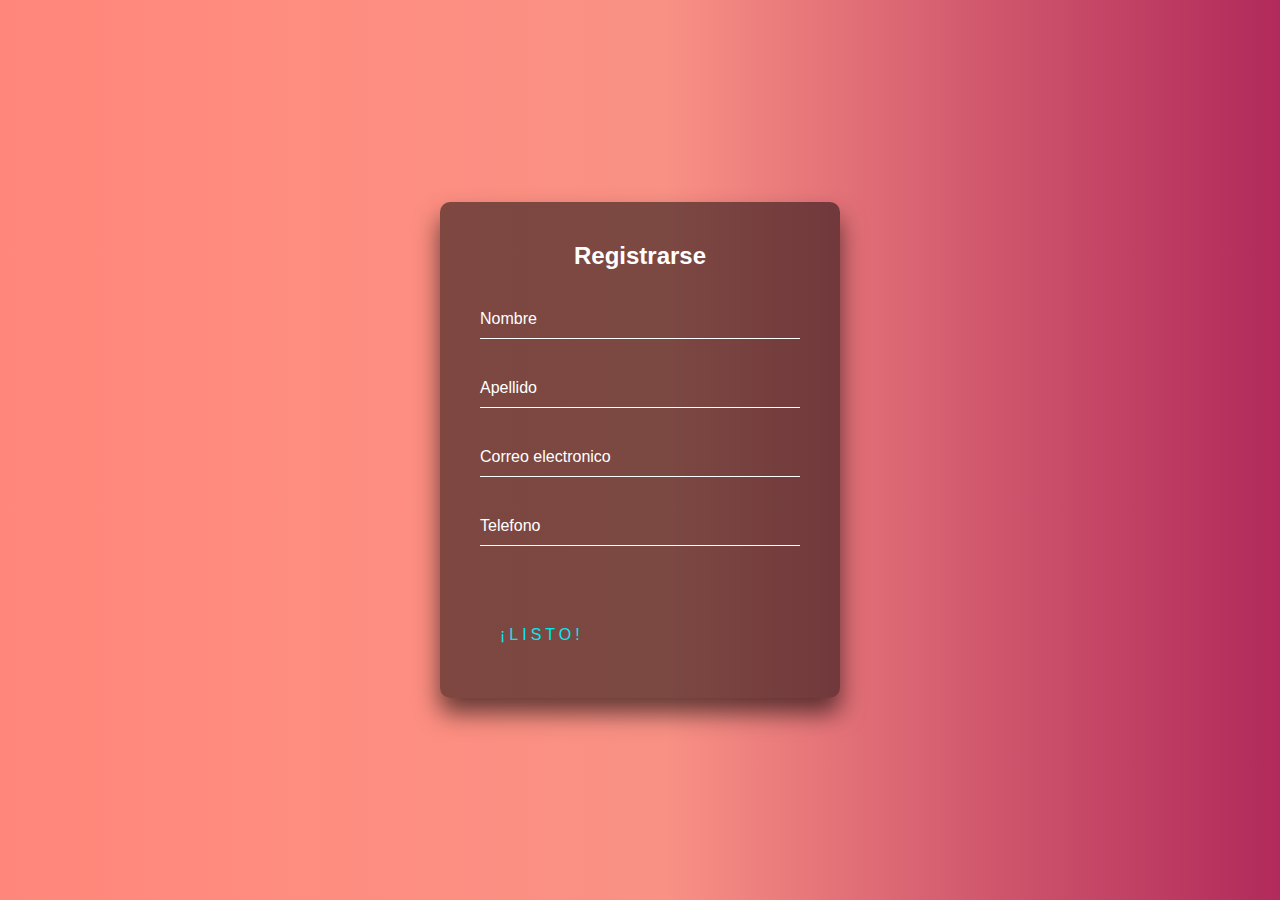
<file: registro.html>
<!DOCTYPE html>
<html lang="en">
<head>
    <link rel="stylesheet" href="sesion.css">
    <link rel="shortcut icon" href="all_sports.jpg" type="image/x-icon">
    <meta charset="UTF-8">
    <meta http-equiv="X-UA-Compatible" content="IE=edge">
    <meta name="viewport" content="width=device-width, initial-scale=1.0">
    <title>Document</title>
</head>
<body>
    <div class="login-box">
        <h2>Registrarse</h2>
        <form>
          <div class="user-box">
            <input type="text" name="" required="">
            <label>Nombre</label>
          </div>
          <div class="user-box">
            <input type="text" name="" required="">
            <label>Apellido</label>
          </div>
          <div class="user-box">
            <input type="text" name="" required="">
            <label>Correo electronico</label>
          </div>
          <div class="user-box">
            <input type="text" name="" required="">
            <label>Telefono</label>
          </div>
          <!--
              <div class="user-box">
            <input type="password" name="" required="">
            <label>Contraseña</label>
          </div>
          -->
          <a href="#">
            <span></span>
            <span></span>
            <span></span>
            <span></span>
            ¡Listo!
          </a>
        </form>
      </div>
</body>
</html>
</file>
<file: sesion.css>
html {
    height: 100%;
  }
  body {
    margin:0;
    padding:0;
    font-family: sans-serif;
/*    background: linear-gradient(#141e30, #243b55);*/
    background-image: linear-gradient(to right, #ff8177 0%, #ff867a 0%, #ff8c7f 21%, #f99185 52%, #cf556c 78%, #b12a5b 100%);
  }
  
  .login-box {
    position: absolute;
    top: 50%;
    left: 50%;
    width: 400px;
    padding: 40px;
    transform: translate(-50%, -50%);
    background: rgba(0,0,0,.5);
    box-sizing: border-box;
    box-shadow: 0 15px 25px rgba(0,0,0,.6);
    border-radius: 10px;
  }
  
  .login-box h2 {
    margin: 0 0 30px;
    padding: 0;
    color: #fff;
    text-align: center;
  }
  
  .login-box .user-box {
    position: relative;
  }
  
  .login-box .user-box input {
    width: 100%;
    padding: 10px 0;
    font-size: 16px;
    color: #fff;
    margin-bottom: 30px;
    border: none;
    border-bottom: 1px solid #fff;
    outline: none;
    background: transparent;
  }
  .login-box .user-box label {
    position: absolute;
    top:0;
    left: 0;
    padding: 10px 0;
    font-size: 16px;
    color: #fff;
    pointer-events: none;
    transition: .5s;
  }
  
  .login-box .user-box input:focus ~ label,
  .login-box .user-box input:valid ~ label {
    top: -20px;
    left: 0;
    color: #03e9f4;
    font-size: 12px;
  }
  
  .login-box form a {
    position: relative;
    display: inline-block;
    padding: 10px 20px;
    color: #03e9f4;
    font-size: 16px;
    text-decoration: none;
    text-transform: uppercase;
    overflow: hidden;
    transition: .5s;
    margin-top: 40px;
    letter-spacing: 4px
  }
  
  .login-box a:hover {
    background: #03e9f4;
    color: #fff;
    border-radius: 5px;
    box-shadow: 0 0 5px #03e9f4,
                0 0 25px #03e9f4,
                0 0 50px #03e9f4,
                0 0 100px #03e9f4;
  }
  
  .login-box a span {
    position: absolute;
    display: block;
  }
  
  .login-box a span:nth-child(1) {
    top: 0;
    left: -100%;
    width: 100%;
    height: 2px;
    background: linear-gradient(90deg, transparent, #03e9f4);
    animation: btn-anim1 1s linear infinite;
  }
  
  @keyframes btn-anim1 {
    0% {
      left: -100%;
    }
    50%,100% {
      left: 100%;
    }
  }
  
  .login-box a span:nth-child(2) {
    top: -100%;
    right: 0;
    width: 2px;
    height: 100%;
    background: linear-gradient(180deg, transparent, #03e9f4);
    animation: btn-anim2 1s linear infinite;
    animation-delay: .25s
  }
  
  @keyframes btn-anim2 {
    0% {
      top: -100%;
    }
    50%,100% {
      top: 100%;
    }
  }
  
  .login-box a span:nth-child(3) {
    bottom: 0;
    right: -100%;
    width: 100%;
    height: 2px;
    background: linear-gradient(270deg, transparent, #03e9f4);
    animation: btn-anim3 1s linear infinite;
    animation-delay: .5s
  }
  
  @keyframes btn-anim3 {
    0% {
      right: -100%;
    }
    50%,100% {
      right: 100%;
    }
  }
  
  .login-box a span:nth-child(4) {
    bottom: -100%;
    left: 0;
    width: 2px;
    height: 100%;
    background: linear-gradient(360deg, transparent, #03e9f4);
    animation: btn-anim4 1s linear infinite;
    animation-delay: .75s
  }
  
  @keyframes btn-anim4 {
    0% {
      bottom: -100%;
    }
    50%,100% {
      bottom: 100%;
    }
  }
</file>
